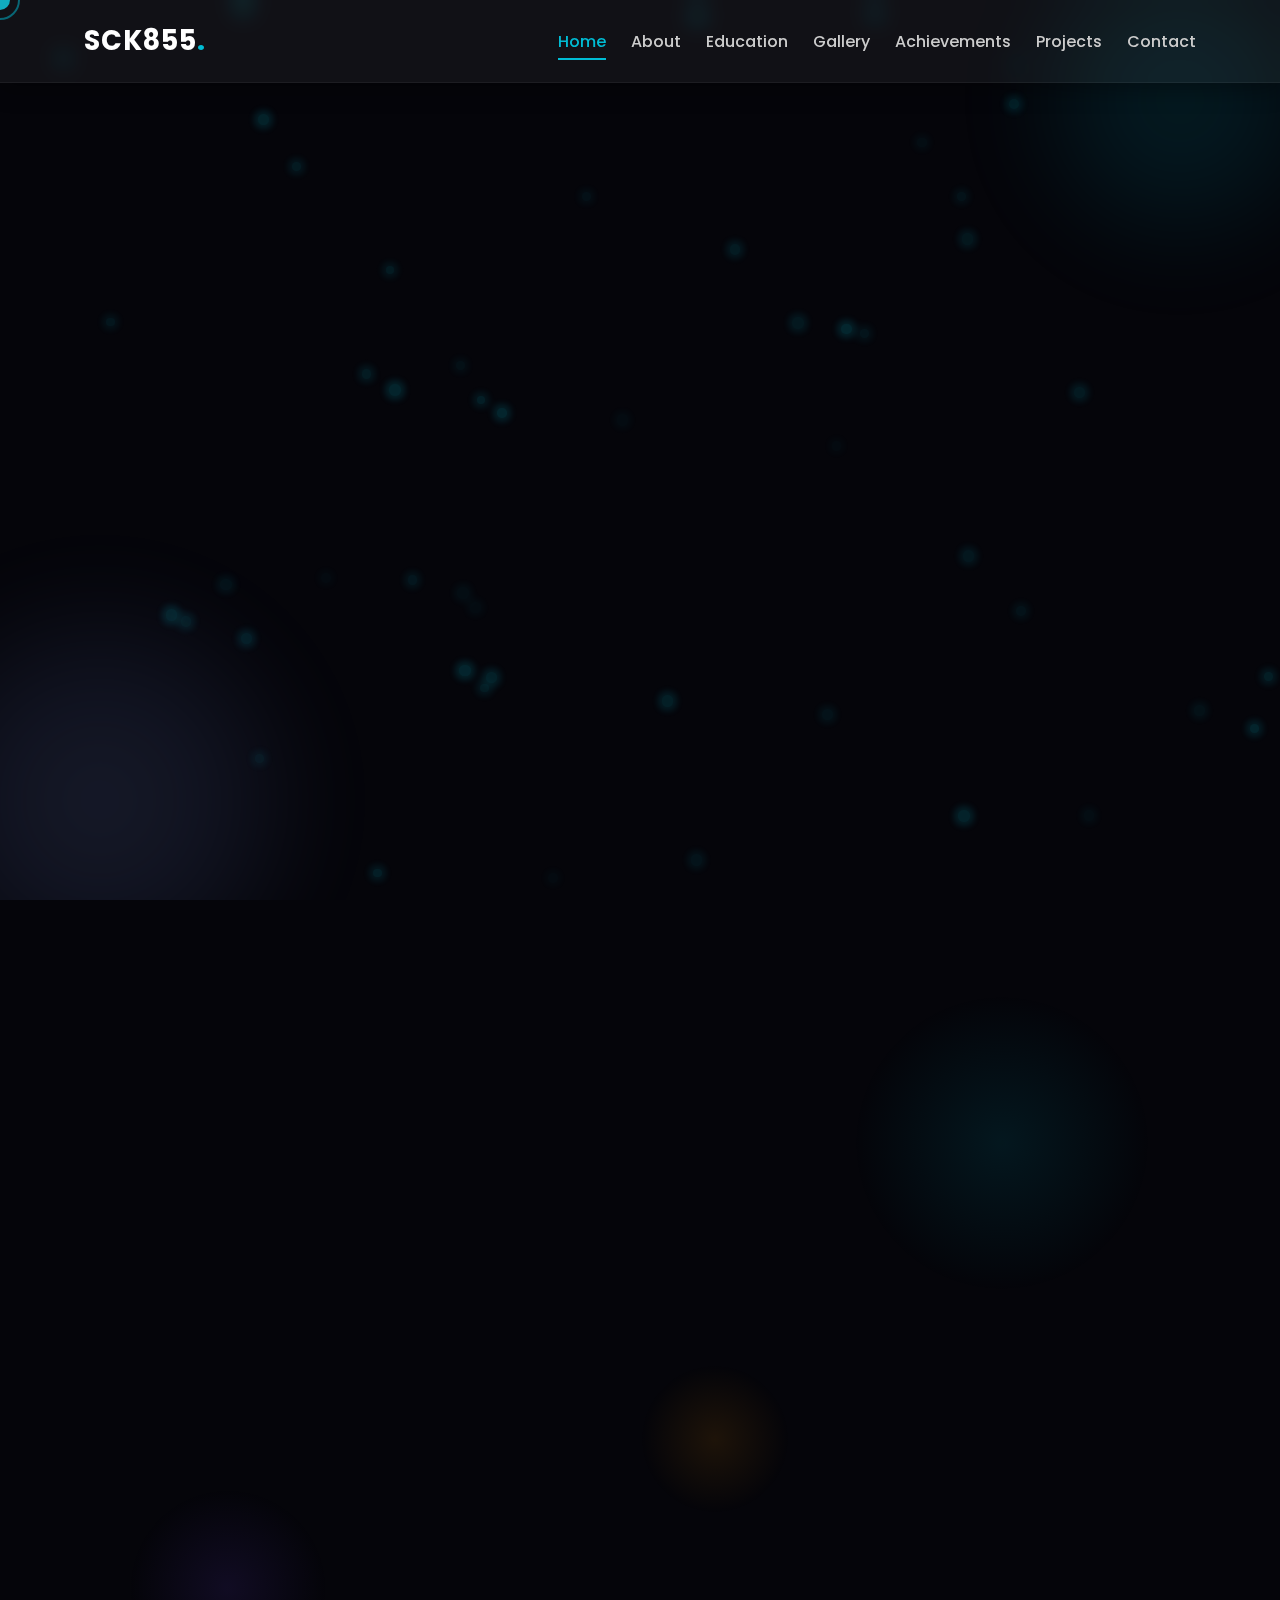
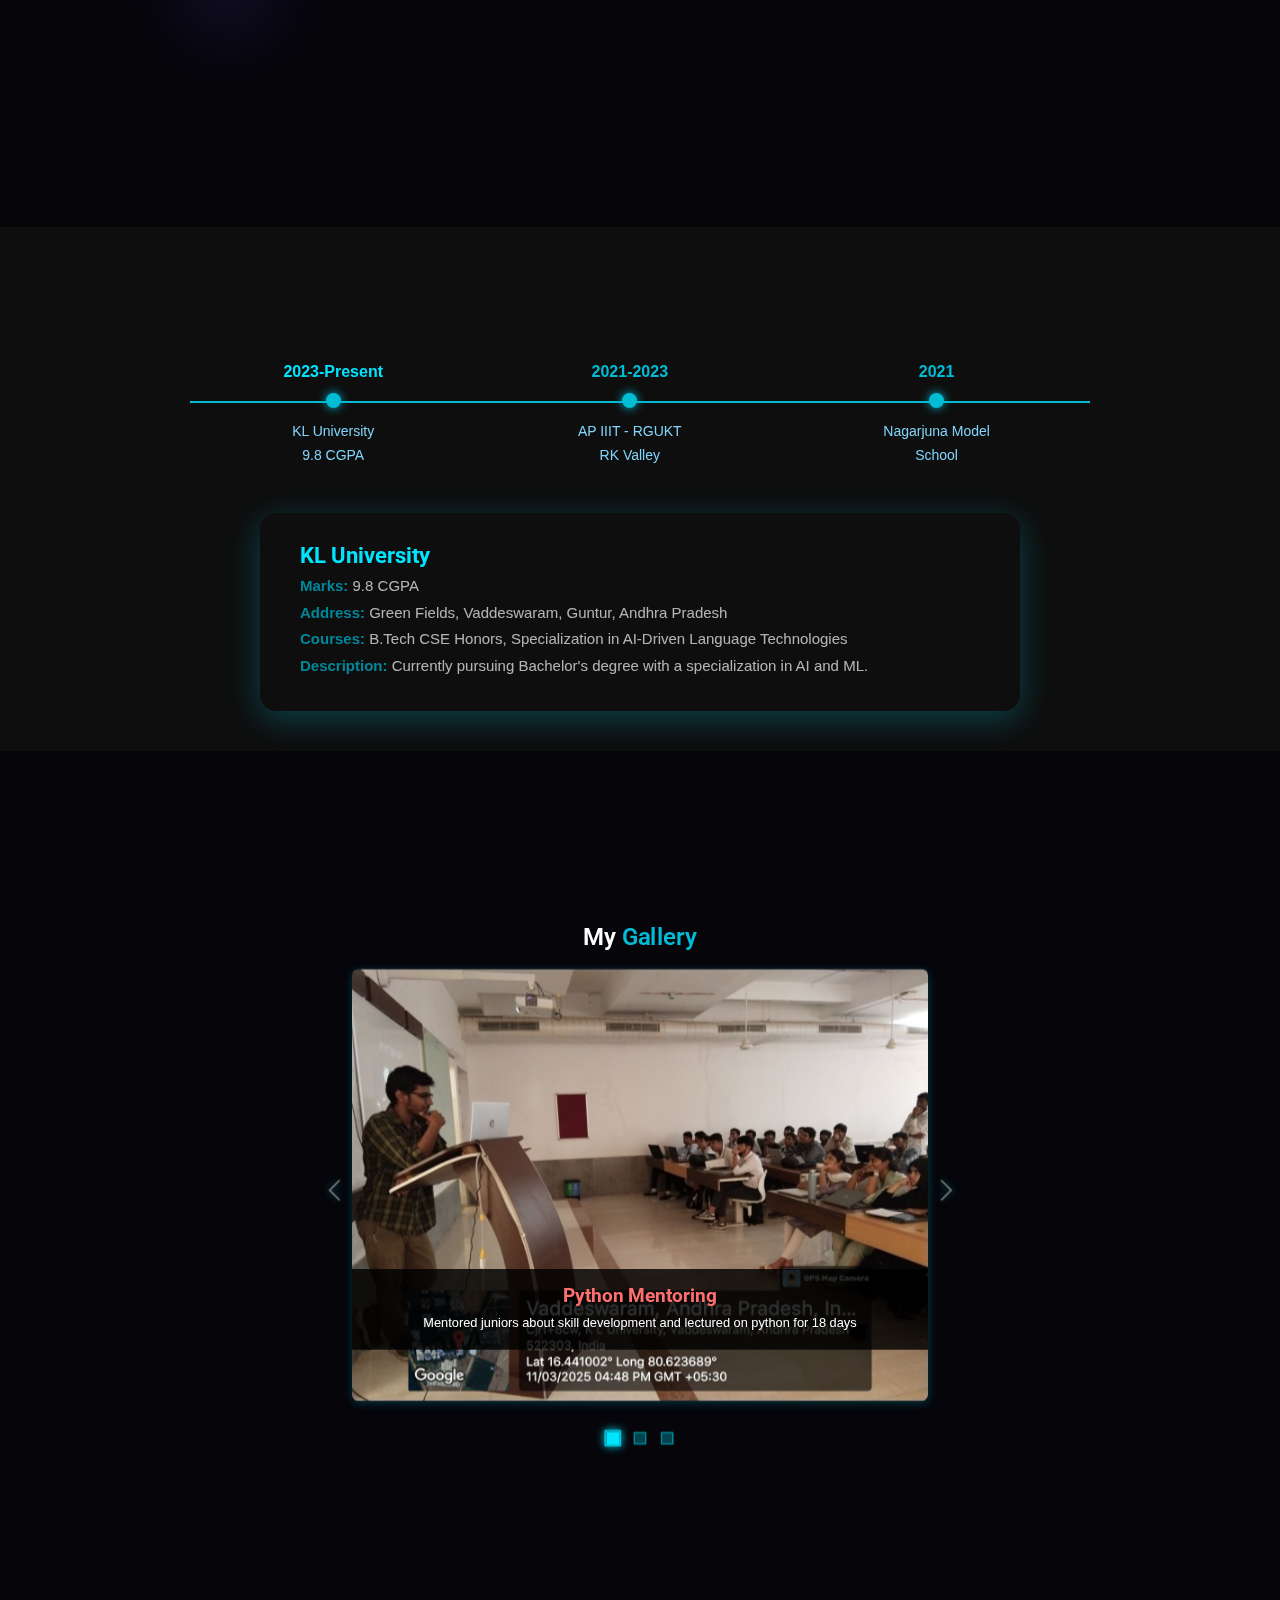
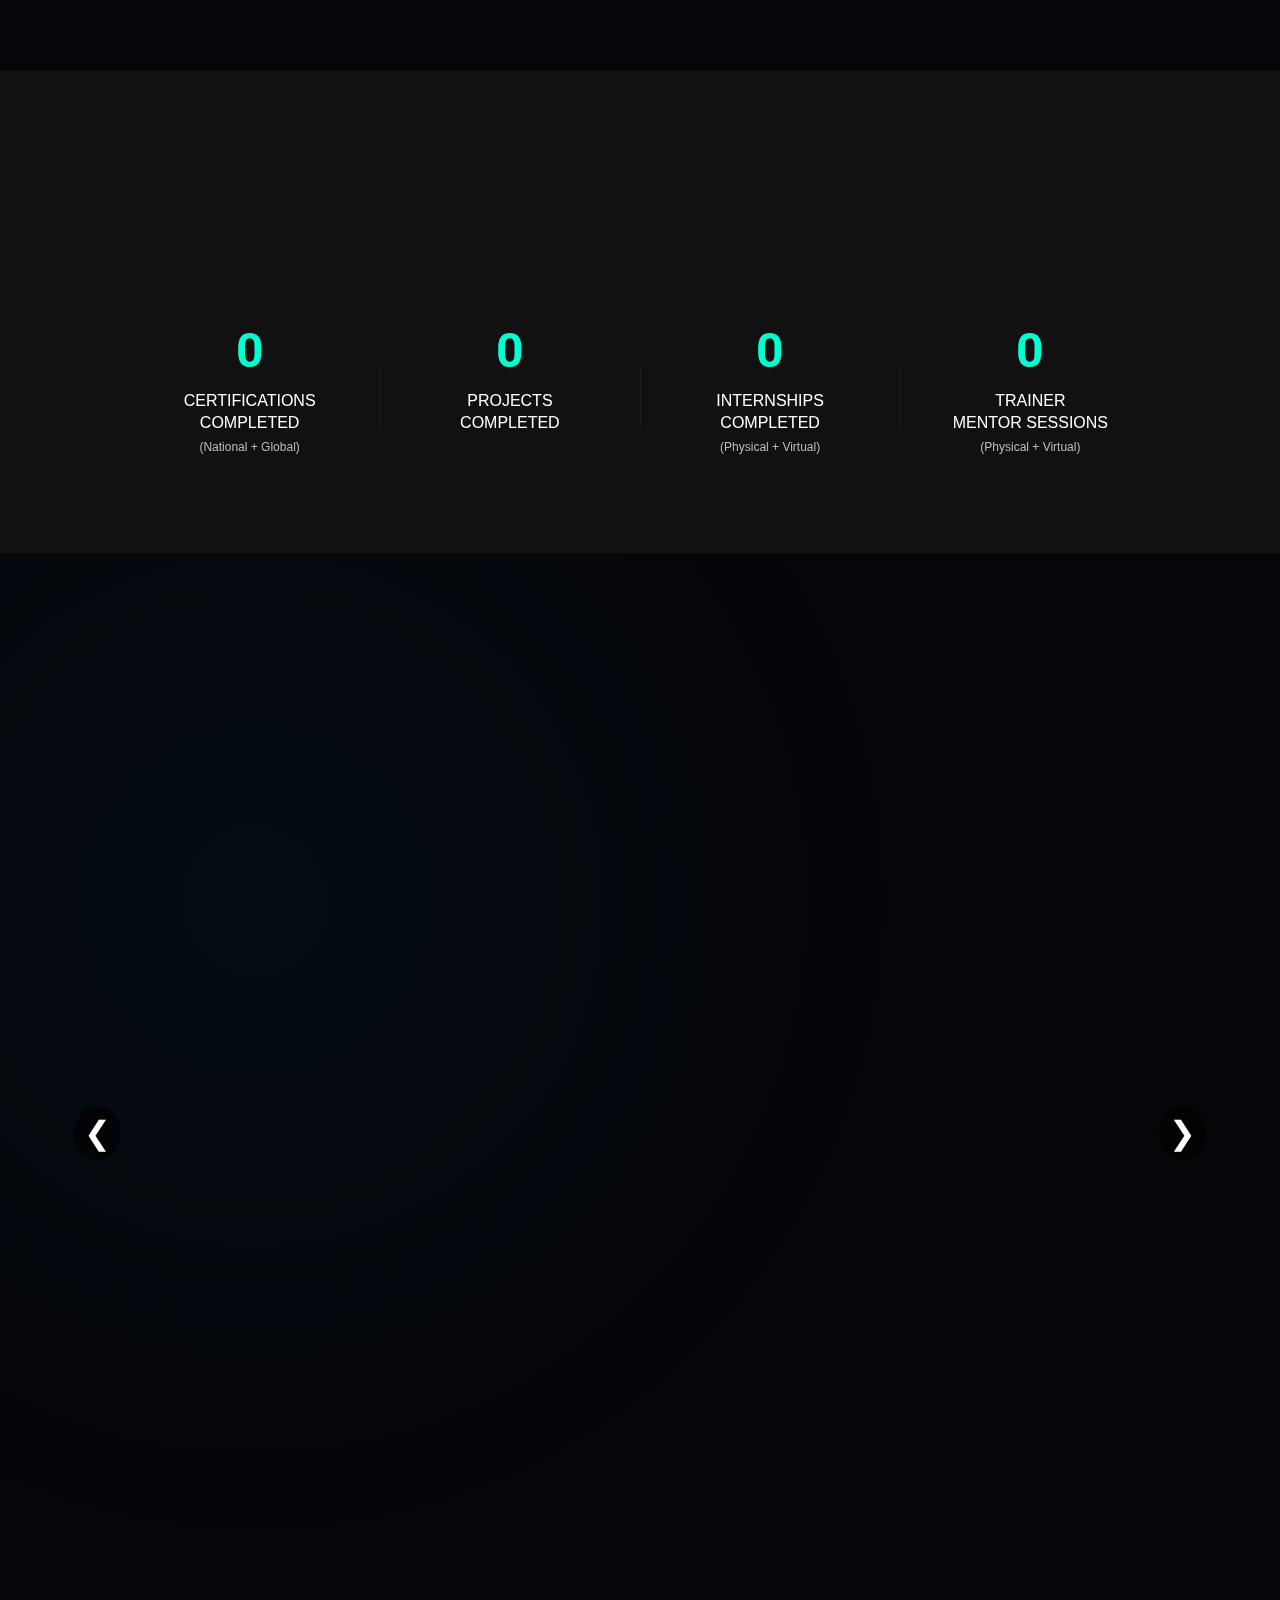
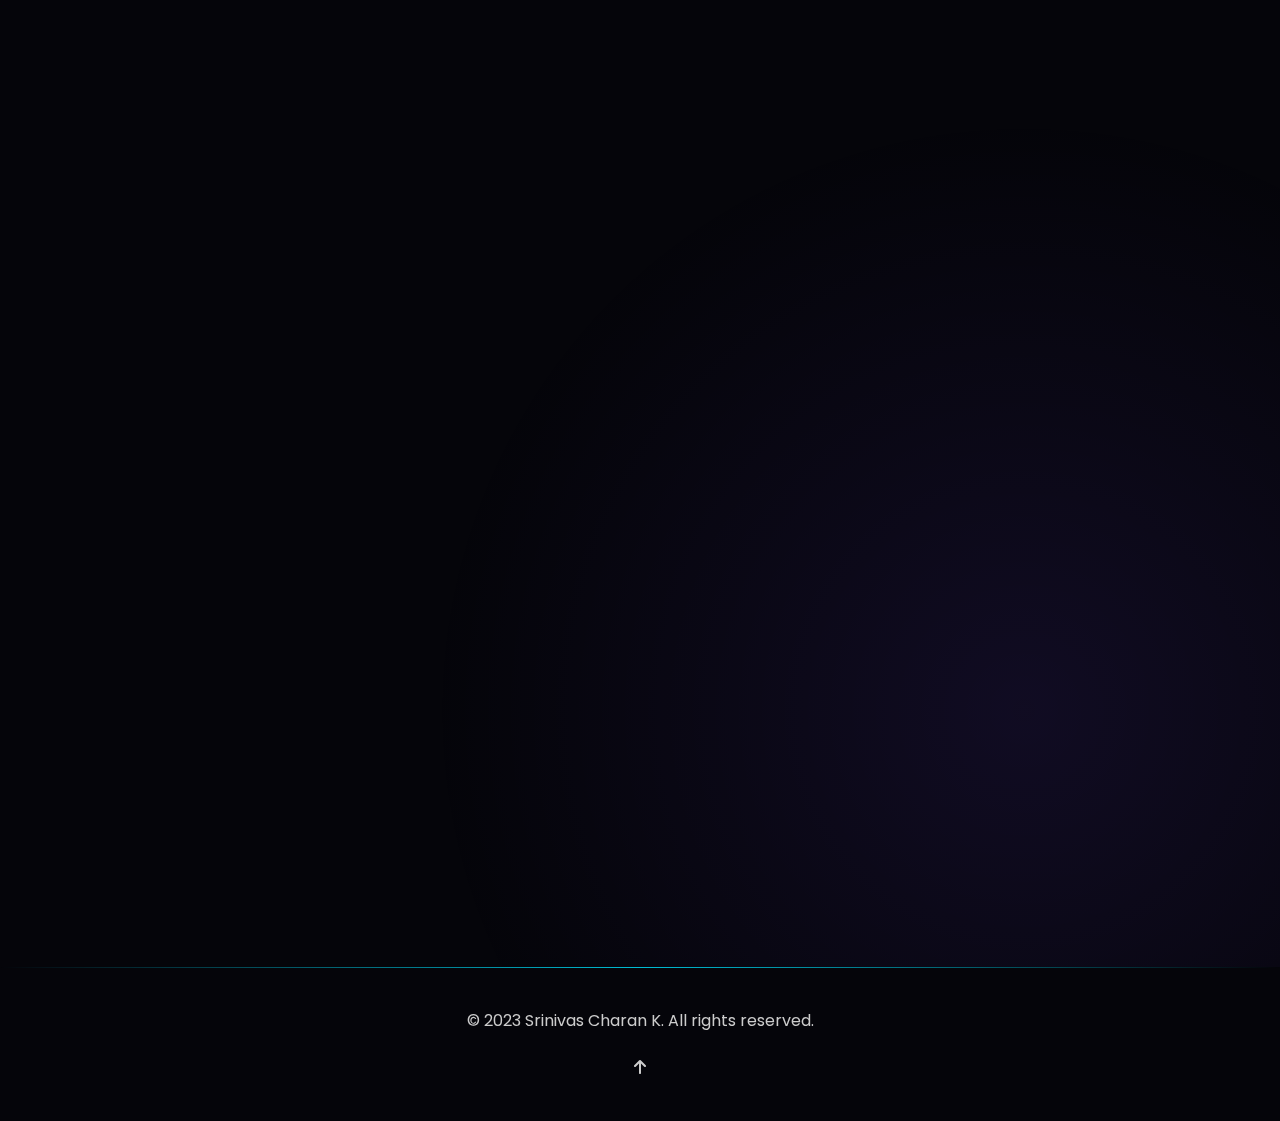
<file: index.html>
<!DOCTYPE html>
<html lang="en">
<head>
    <meta charset="UTF-8">
    <meta name="viewport" content="width=device-width, initial-scale=1.0">
    <title>Srinivas Charan K | AI-Driven Developer Portfolio</title>
    <link rel="stylesheet" href="https://cdnjs.cloudflare.com/ajax/libs/font-awesome/6.4.0/css/all.min.css">
    <link href="https://fonts.googleapis.com/css2?family=Poppins:wght@300;400;500;600;700&family=Roboto:wght@300;400;500;700&display=swap" rel="stylesheet">
    
<!-- Bootstrap CSS -->
<link href="https://cdn.jsdelivr.net/npm/bootstrap@5.3.3/dist/css/bootstrap.min.css" rel="stylesheet">



    <!-- <link rel="stylesheet" href="responsive.css"> -->
    
    <style>
        /* === Base Variables === */
        :root {
            --primary: #00bcd4;
            --primary-light: rgba(0, 188, 212, 0.1);
            --secondary: #8aa4fc;
            --accent: #ff9800;
            --dark: #0a0a0f;
            --darker: #05050a;
            --darkest: #010104;
            --light: #f5f5f5;
            --gray: #cccccc;
            --glass: rgba(255, 255, 255, 0.05);
            --blur: blur(10px);
            --transition: all 0.4s cubic-bezier(0.175, 0.885, 0.32, 1.275);
        }

        /* === Custom Cursor === */
        .cursor {
            position: fixed;
            width: 20px;
            height: 20px;
            border-radius: 50%;
            background-color: var(--primary);
            mix-blend-mode: difference;
            pointer-events: none;
            z-index: 9999;
            transform: translate(-50%, -50%);
            transition: transform 0.1s ease, width 0.3s ease, height 0.3s ease;
        }

        .cursor-follower {
            position: fixed;
            width: 40px;
            height: 40px;
            border: 2px solid var(--primary);
            border-radius: 50%;
            pointer-events: none;
            z-index: 9998;
            transform: translate(-50%, -50%);
            transition: transform 0.4s ease, width 0.3s ease, height 0.3s ease;
            opacity: 0.5;
        }

        .cursor-active {
            width: 50px;
            height: 50px;
            background-color: transparent;
            border: 2px solid var(--primary);
        }

        .cursor-follower-active {
            width: 60px;
            height: 60px;
            opacity: 0.2;
            background-color: cyan;
        }

        /* === Particle Background === */
        .particles {
            position: fixed;
            top: 0;
            left: 0;
            width: 100%;
            height: 100%;
            z-index: -1;
            pointer-events: none;
            opacity: 0.3;
        }

        .particle {
            position: absolute;
            /* width:  10px !important; */
            /* height: 10px !important; */
            background-color: var(--primary);
            border-radius: 50%;
            pointer-events: none;
            opacity: 0.3;
            box-shadow: 
            +2px +2px 10px var(--primary),
            -2px -2px 10px var(--primary),
            +2px -2px 10px var(--primary),
            -2px +2px 10px var(--primary);

            ;
        }

        /* === Scrollbar Styling === */
        ::-webkit-scrollbar {
            width: 8px;
        }

        ::-webkit-scrollbar-track {
            background: var(--darker);
        }

        ::-webkit-scrollbar-thumb {
            background: var(--primary);
            border-radius: 5px;
        }

        ::-webkit-scrollbar-thumb:hover {
            background: var(--secondary);
        }

        /* === Base Styles === */
        * {
            margin: 0;
            padding: 0;
            box-sizing: border-box;
            cursor: none;
        }

        html {
            scroll-behavior: smooth;
            scroll-padding-top: 80px;
        }

        body {
            font-family: 'Poppins', sans-serif;
            background-color: var(--darker);
            color: var(--gray);
            line-height: 1.7;
            overflow-x: hidden;
            cursor: none;
        }

        body.show-cursor {
            cursor: auto;
        }

        h1, h2, h3, h4, h5, h6 {
            font-family: 'Roboto', sans-serif;
            font-weight: 700;
            color: white;
        }

        a {
            text-decoration: none;
            color: inherit;
            cursor: none;
        }

        img {
            max-width: 100%;
            height: auto;
        }

        .container {
            width: 90%;
            max-width: 1200px;
            margin: 0 auto;
            padding: 0 20px;
        }

        section {
            padding: 100px 0;
            position: relative;
            overflow: hidden;
        }

        .noVisibility {
            visibility: hidden;
        }

        .highlight {
            color: var(--primary);
            position: relative;
            display: inline-block;
        }

        /* === Navigation Bar === */
        nav {
            position: fixed;
            top: 0;
            width: 100%;
            background: var(--glass);
            backdrop-filter: var(--blur);
            -webkit-backdrop-filter: var(--blur);
            border-bottom: 1px solid rgba(255, 255, 255, 0.05);
            z-index: 1000;
            padding: 18px 0;
            transition: var(--transition);
            box-shadow: 0 8px 20px rgba(0, 0, 0, 0.3);
        }

        nav.scrolled {
            background-color: rgba(10, 10, 20, 0.95);
            box-shadow: 0 6px 30px rgba(0, 0, 0, 0.4);
            padding: 12px 0;
        }

        .nav-container {
            display: flex;
            justify-content: space-between;
            align-items: center;
        }

        .logo {
            font-size: 1.7rem;
            font-weight: 700;
            color: white;
            letter-spacing: 1px;
            text-transform: uppercase;
            position: relative;
            overflow: hidden;
        }

        .logo span {
            color: var(--primary);
        }

        .logo::after {
            content: '';
            position: absolute;
            bottom: 0;
            left: 0;
            width: 0;
            height: 2px;
            background-color: var(--primary);
            transition: width 0.3s ease;
        }

        .logo:hover::after {
            width: 100%;
        }

        /* === Navigation Links === */
        .nav-links {
            display: flex;
            gap: 25px;
        }

        .nav-links a {
            color: var(--gray);
            font-weight: 500;
            position: relative;
            transition: color 0.3s ease;
            padding: 5px 0;
        }

        .nav-links a:hover {
            color: var(--primary);
            text-shadow: 0 0 8px var(--primary);
        }

        .nav-links a::before {
            content: '';
            position: absolute;
            bottom: 0;
            left: 0;
            width: 0;
            height: 2px;
            background-color: var(--primary);
            transition: width 0.3s ease;
        }

        .nav-links a:hover::before {
            width: 100%;
        }

        .nav-links a.active {
            color: var(--primary);
        }

        .nav-links a.active::before {
            width: 100%;
        }

        /* Hamburger Menu */
        .hamburger {
            display: none;
            cursor: none;
            z-index: 1001;
        }

        .hamburger div {
            width: 25px;
            height: 3px;
            background-color: white;
            margin: 5px;
            transition: all 0.3s ease;
        }

        .hero-section {
            min-height: 100vh;
            display: flex;
            align-items: center;
            position: relative;
            overflow: hidden;
            z-index: 1;
        }

        .hero-section::before,
        .hero-section::after {
            content: '';
            position: absolute;
            border-radius: 50%;
            z-index: -1;
            opacity: 0.15;
            filter: blur(50px);
        }

        .hero-section::before {
            top: -50px;
            right: -50px;
            width: 300px;
            height: 300px;
            background: radial-gradient(circle, var(--primary), transparent);
            animation: float 8s ease-in-out infinite;
        }

        .hero-section::after {
            bottom: -100px;
            left: -100px;
            width: 400px;
            height: 400px;
            background: radial-gradient(circle, var(--secondary), transparent);
            animation: float 10s ease-in-out infinite 2s;
        }

        .hero-container {
            display: flex;
            align-items: center;
            justify-content: space-between;
            gap: 60px;
            width: 100%;
            position: relative;
            z-index: 1;
        }

        .hero-content {
            flex: 1;
            opacity: 0;
            transform: translateY(30px);
            animation: fadeInUp 1s ease forwards;
            z-index: 2;
            position: relative;
        }

        .hero-content h1 {
            font-size: clamp(2.5rem, 5vw, 3.8rem);
            font-weight: 700;
            margin-bottom: 15px;
            background: linear-gradient(90deg, white, var(--gray));
            -webkit-background-clip: text;
            background-clip: text;
            color: transparent;
            line-height: 1.2;
        }

        .hero-content h2 {
            font-size: clamp(1.5rem, 3vw, 2rem);
            font-weight: 400;
            color: var(--gray);
            margin-bottom: 25px;
        }

        .hero-content p {
            font-size: clamp(1rem, 2vw, 1.1rem);
            color: var(--gray);
            max-width: 600px;
            margin-bottom: 40px;
        }

        .cta-buttons {
            display: flex;
            gap: 20px;
            flex-wrap: wrap;
        }

        .hero-photo {
            flex: 1;
            display: flex;
            justify-content: center;
            align-items: center;
            z-index: 2;
            position: relative;
        }

        .hero-photo-inner {
            width: 300px;
            height: 300px;
            border-radius: 50%;
            overflow: hidden;
            box-shadow: var(--shadow-lg);
            /* background: var(--darkest); */
        }

        .hero-photo-inner img {
            width: 100%;
            height: 100%;
            object-fit: cover;
            display: block;
        }

        /* ========== Animations ========== */
        @keyframes fadeInUp {
            0% {
                opacity: 0;
                transform: translateY(30px);
            }
            100% {
                opacity: 1;
                transform: translateY(0);
            }
        }

        @keyframes float {
            0%, 100% {
                transform: translateY(0px);
            }
            50% {
                transform: translateY(-20px);
            }
        }

        @keyframes shine {
            0%, 100% {
                transform: translateY(0px) translateX(0px);
                scale: 1;
            }
            50% {
                scale: 1.5;
                filter: brightness(1.5);
                transform: translateY(-10px) translateX(+10px);
            }
        }

        @keyframes rotateAlternate{
            0% {
                transform: rotate(0deg) translateY(0px);
            }
            25% {
                transform: rotate(-10deg);
            }
            50% {
                transform: rotate(0deg) translateY(-2px);
            }
            75% {
                transform: rotate(10deg);
            }
            100% {
                transform: rotate(0deg) translateY(-5px);
            }
        }


        /* === Call to Action Buttons === */
        .cta-buttons {
            display: flex;
            gap: 20px;
            flex-wrap: wrap;
        }

        .btn {
            display: inline-flex;
            align-items: center;
            justify-content: center;
            padding: 14px 32px;
            border-radius: 50px;
            font-weight: 600;
            font-size: 1rem;
            transition: var(--transition);
            position: relative;
            overflow: hidden;
            z-index: 1;
            border: none;
            cursor: none;
        }

        .btn i {
            margin-right: 8px;
        }

        .btn::before {
            content: "";
            position: absolute;
            top: 0;
            left: -100%;
            width: 100%;
            height: 100%;
            background: rgba(255, 255, 255, 0.1);
            transition: all 0.6s ease;
            z-index: -1;
        }

        .btn:hover::before {
            left: 0;
        }

        .btn-primary {
            background-color: var(--primary);
            color: black;
            box-shadow: 0 10px 20px rgba(0, 188, 212, 0.4);
        }

        .btn-primary:hover {
            transform: translateY(-4px);
            box-shadow: 0 15px 30px rgba(0, 188, 212, 0.6);
        }

        .btn-outline {
            border: 2px solid var(--primary);
            color: var(--primary);
            background: transparent;
        }

        .btn-outline:hover {
            background-color: var(--primary);
            color: white;
            transform: translateY(-4px);
        }


















        /* === Hero Image Section (3D, Drop Shadow, Bottom Border Animation) === */
.hero-photo {
    display: flex;
    justify-content: center;
    align-items: center;
    perspective: 1200px;
    opacity: 0;
    transform: translateY(30px);
    animation: fadeInUp 1s ease forwards 0.2s;
}

.hero-photo-inner {
    width: 360px;
    height: 360px;
    transform: rotateY(-15deg) rotateX(8deg);
    transform-style: preserve-3d;
    transition: transform 0.6s ease, filter 0.3s ease;
    display: flex;
    justify-content: center;
    align-items: center;
    overflow: visible;
    position: relative;
}

/* Bottom Border - initially visible */
.hero-photo-inner::after {
    content: '';
    position: absolute;
    bottom: 0;
    left: 50%;
    transform: translateX(-50%) scaleX(1) translateY(+10px);
    height: 4px;
    width: 80%;
    background: rgba(0, 255, 166, 0.606);
    transition: transform 1s ease, opacity 1s ease, background 1s ease;
    box-shadow: 0 0 12px rgba(0, 255, 255, 0.469);
    opacity: 1;
}

/* Image */
.hero-photo-inner img {
    width: 100%;
    height: 100%;
    object-fit: contain;
    transition: transform 0.3s ease, filter 0.5s ease;
    filter: drop-shadow(0 0 40px rgba(0, 255, 255, 0.6));
}

/* Hover Effects */
.hero-photo:hover .hero-photo-inner {
    transform: rotateY(0deg) rotateX(0deg) scale(1.07);
}

.hero-photo:hover .hero-photo-inner img {
    transform: scale(1.1);
    filter: drop-shadow(0 0 60px rgba(255, 0, 200, 0.9));
}

.hero-photo:hover .hero-photo-inner::after {
    transform: translateX(-50%) scaleX(0) translateY(+50px) rotateZ(-1deg);
    opacity: 0;
}

/* Fade In Animation */
@keyframes fadeInUp {
    to {
        opacity: 1;
        transform: translateY(0);
    }
}



























































        /* === About Section === */
        #about {
            padding: 100px 0;
            position: relative;
            overflow: hidden;
            min-height: 100vh;
            display: flex;
            align-items: center;
        }

        /* Section Title */
        #about .section-title {
            text-align: center;
            margin-bottom: 60px;
            position: relative;
            z-index: 2;
            opacity: 0;
            transform: translateY(30px);
            animation: fadeInUp 1s ease forwards;
        }

        #about .section-title h2 {
            font-size: clamp(2rem, 5vw, 3.5rem);
            font-weight: 700;
            margin-bottom: 15px;
            letter-spacing: 1px;
        }

        #about .section-title .highlight {
            color: var(--primary);
            position: relative;
            display: inline-block;
        }

        #about .section-title .highlight::after {
            content: '';
            position: absolute;
            bottom: 5px;
            left: 0;
            width: 100%;
            height: 8px;
            background: rgba(0, 188, 212, 0.4);
            z-index: -1;
            border-radius: 4px;
        }

        #about .section-title .subtitle {
            font-size: clamp(1rem, 2vw, 1.2rem);
            color: rgba(255, 255, 255, 0.7);
            max-width: 600px;
            margin: 0 auto;
            line-height: 1.6;
        }

        #about .section-title .title-decoration {
            width: 80px;
            height: 4px;
            background: linear-gradient(90deg, var(--primary) 0%, var(--secondary) 100%);
            margin: 20px auto;
            border-radius: 2px;
            opacity: 0;
            transform: scaleX(0);
            animation: scaleIn 1s ease forwards 0.5s;
        }

        /* About Grid Layout */
        #about .about-grid {
            display: grid;
            grid-template-columns: repeat(auto-fit, minmax(300px, 1fr));
            gap: 30px;
            position: relative;
            z-index: 2;
        }

        /* About Card */
        #about .about-card {
            background: rgba(255, 255, 255, 0.05);
            backdrop-filter: blur(15px);
            border-radius: 20px;
            padding: 30px;
            box-shadow: 0 10px 30px rgba(0, 0, 0, 0.2);
            border: 1px solid rgba(255, 255, 255, 0.1);
            transition: var(--transition);
            opacity: 0;
            transform: translateY(30px);
            animation: fadeInUp 1s ease forwards 0.3s;
        }

        #about .about-card:hover {
            transform: translateY(-10px);
            box-shadow: 0 15px 40px rgba(0, 0, 0, 0.3);
        }

        #about .card-header {
            display: flex;
            align-items: center;
            margin-bottom: 25px;
        }

        #about .icon-box {
            width: 50px;
            height: 50px;
            border-radius: 12px;
            display: flex;
            align-items: center;
            justify-content: center;
            margin-right: 15px;
            color: white;
            font-size: 1.2rem;
            box-shadow: 0 5px 15px rgba(67, 97, 238, 0.3);
        }

        #about .card-header h3 {
            font-size: clamp(1.5rem, 3vw, 1.8rem);
            font-weight: 600;
            margin: 0;
        }

        #about .card-body {
            color: rgba(255, 255, 255, 0.8);
            line-height: 1.8;
            font-size: 1rem;
        }

        #about .highlight-text {
            color: var(--primary);
            font-weight: 500;
        }

        /* Skills Card */
        #about .skills-card {
            background: rgba(255, 255, 255, 0.05);
            backdrop-filter: blur(15px);
            border-radius: 20px;
            padding: 30px;
            box-shadow: 0 10px 30px rgba(0, 0, 0, 0.2);
            border: 1px solid rgba(255, 255, 255, 0.1);
            transition: var(--transition);
            opacity: 0;
            transform: translateY(30px);
            animation: fadeInUp 1s ease forwards 0.5s;
        }

        #about .skills-card:hover {
            transform: translateY(-10px);
            box-shadow: 0 15px 40px rgba(0, 0, 0, 0.3);
        }

        #about .skills-card h3 .highlight {
            color: var(--accent);
        }

/* Skills Cloud */
#about .skills-cloud {
    display: flex;
    flex-wrap: wrap;
    gap: 15px;
    margin-top: 20px;
}

#about .skill-item {
    padding: 8px 20px;
    border-radius: 15px;
    font-size: 0.9rem;
    font-weight: 500;
    transition: var(--transition);
    position: relative;
    overflow: visible; /* allow pseudo elements to show */
    z-index: 1;
    background: rgba(255 255 255 / 0.1);
    font-weight: bold;
    letter-spacing: 1px;
}

/* Base subtle glow behind - reduced size */
#about .skill-item::before {
    content: '';
    position: absolute;
    top: 50%;
    left: 50%;
    width: 110%;    /* reduced from 130% */
    height: 110%;   /* reduced from 130% */
    background: rgba(255 255 255 / 0.1);
    border-radius: 50% 60% 70% 50% / 60% 60% 70% 70%;
    transform: translate(-50%, -50%);
    filter: blur(100px); /* slightly less blur */
    z-index: -2;
}

/* Additional blob on top right - reduced size and offset */
#about .skill-item::after {
    content: '';
    position: absolute;
    top: 15%;         /* moved slightly down */
    right: -10%;      /* moved slightly left */
    width: 35%;       /* reduced from 50% */
    height: 35%;      /* reduced from 50% */
    background: rgba(255 255 255 / 0.15);
    border-radius: 50% 50% 40% 40% / 50% 60% 50% 60%;
    filter: blur(5px); /* slightly less blur */
    z-index: -1;
    transition: opacity 0.3s ease;
}

/* Hover effect - lift and subtle shadow */
#about .skill-item:hover {
    transform: translateY(-3px) scale(1.05);
    box-shadow: 0 5px 15px rgba(255, 255, 255, 0.174);
}

/* On hover fade out the top right blob */
#about .skill-item:hover::after {
    opacity: 0;
}

        /* Skill level indicators */
        #about .skill-item[data-level="expert"] {
            border: 1px solid var(--primary);
            color: var(--primary);
        }

        #about .skill-item[data-level="advanced"] {
            border: 1px solid var(--secondary);
            color: var(--secondary);
        }

        #about .skill-item[data-level="intermediate"] {
            border: 1px solid var(--accent);
            color: var(--accent);
        }

        #about .skill-item[data-level="beginner"] {
            border: 1px solid var(--gray);
            color: var(--gray);
        }

        /* Skill level indicators */

        #about .skill-item-dot {
            width:    17px;
            height:   17px;
            font-size: 10px;
            border-radius: 50%;
            display: inline-block;
            margin-right: -5px;
            transition: var(--transition);
            transform: translateY(-50%) scale(0.8);
        }

        #about .skill-item-dot[data-level="expert"] {
            border: 1px solid var(--primary);
            color: var(--primary);
        }

        #about .skill-item-dot[data-level="advanced"] {
            border: 1px solid var(--secondary);
            color: var(--secondary);
        }

        #about .skill-item-dot[data-level="intermediate"] {
            border: 1px solid var(--accent);
            color: var(--accent);
        }

        #about .skill-item-dot[data-level="beginner"] {
            border: 1px solid var(--gray);
            color: var(--gray);
        }

        /* Decorative Elements */
        #about .about-decoration {
            position: absolute;
            top: 0;
            left: 0;
            width: 100%;
            height: 100%;
            overflow: hidden;
            z-index: 1;
        }

        #about .circle-1 {
            position: absolute;
            top: 10%;
            right: 10%;
            width: 300px;
            height: 300px;
            background: radial-gradient(circle, rgba(0, 188, 212, 0.1) 0%, rgba(0, 188, 212, 0) 70%);
            border-radius: 50%;
            animation: float 6s ease-in-out infinite;
        }

        #about .circle-2 {
            position: absolute;
            bottom: 15%;
            left: 10%;
            width: 200px;
            height: 200px;
            background: radial-gradient(circle, rgba(124, 77, 255, 0.1) 0%, rgba(124, 77, 255, 0) 70%);
            border-radius: 50%;
            animation: float 8s ease-in-out infinite 2s;
        }

        #about .circle-3 {
            position: absolute;
            top: 50%;
            left: 50%;
            width: 150px;
            height: 150px;
            background: radial-gradient(circle, rgba(255, 152, 0, 0.1) 0%, rgba(255, 152, 0, 0) 70%);
            border-radius: 50%;
            animation: float 5s ease-in-out infinite 1s;
        }

        /* === Projects Section === */
        #projects {
            /* background-color: var(--darkest); */
            /* background-color: red; */
            position: relative;
            overflow: hidden;
            width: 100%; 
        }

        #projects::before {
            content: '';
            position: absolute;
            top: 0;
            left: 0;
            width: 100%;
            height: 100%;
            background: radial-gradient(circle at 20% 30%, rgba(0, 188, 212, 0.05) 0%, transparent 50%);
            z-index: 0;
        }

        #projects .container {
            position: relative;
            position: relative;
            z-index: 1;
        }

        #projects .section-title {
            text-align: center;
            margin-bottom: 60px;
            opacity: 0;
            transform: translateY(30px);
            animation: fadeInUp 1s ease forwards;
        }

        #projects h2 {
            font-size: clamp(2rem, 5vw, 2.8rem);
            margin-bottom: 15px;
        }

        #projects p {
            color: var(--gray);
            font-size: clamp(1rem, 2vw, 1.2rem);
            max-width: 700px;
            margin: 0 auto;
        }





body.viewer-open {
    overflow: hidden;
    scroll-behavior: none;
}

.project-viewer {
    position: fixed;
    top: 10vh;
    left: 0;
    /* border: 2px solid red; */
    width: 100vw;
    height: 90vh;
    background: #000000;
    color: #fff;
    z-index: 9999;
    display: flex;
    align-items: center;
    justify-content: center;
    padding: 80px 40px 40px;
    overflow-y: auto;
    transition: opacity 0.3s ease;
}

.project-viewer #viwer-inner {
    height: 80vh;
}

.project-viewer.hidden {
    display: none;
}

.viewer-content {
    width: 100%;
    background: #222;
    border-radius: 16px;
    position: relative;
    display: flex;
    box-shadow: 0 0 20px rgba(0, 0, 0, 0.6);
    animation: fadeIn 0.3s ease-in-out;
}

.project-viewer .container {
    max-width: 100vw;
    height: 70vh;
    overflow-y: auto;
    box-sizing: border-box;
    justify-content: center;
    align-items: center;
    transform-origin: center;
    background: #1c1c1c;
    border-radius: 20px;
    color: white;
    display: flex;
    flex: 10% auto;
}


.project-viewer .container img {
    width: 90%;
    height: auto;
    max-height: 400px;
    object-fit: contain;
    border-radius: 20px;
    margin-right: 10px;
}

.project-viewer .container .text-content {
    flex: 1;
    min-width: 300px;
}

.close-viewer {
    position: absolute;
    top: 15px;
    right: 20px;
    background: transparent;
    color: white;
    border: none;
    font-size: 2rem;
    cursor: none !important;
}

@keyframes fadeIn {
    from {
        opacity: 0;
        transform: scale(0.95);
    }
    to {
        opacity: 1;
        transform: scale(1);
    }
}






































































/* === Education Section Horizontal Timeline === */



/* === Education Section === */

.education-section {
  padding: 80px 20px 40px 20px;
  background-color: #0e0e0e;
  color: #fff;
  font-family: 'Montserrat', sans-serif;
  text-align: center;
  position: relative;
}

.education-section .section-title {
  font-size: 36px;
  font-weight: 600;
  margin-bottom: 60px;
  /* color: #00bcd4;  */
  /* cyan */
  position: relative;
  z-index: 10;
}

/* Timeline horizontal container */
.timeline-horizontal {
  display: flex;
  justify-content: space-around;
  align-items: flex-end;
  max-width: 900px;
  margin: auto;
  /* padding-top: 120px;  */
  /* space for detail cards */
  border-top: 2px solid #00bcd4;
  position: relative;
  z-index: 5;
}

/* Timeline item */
.timeline-item {
    position: relative;
    cursor: pointer;
    transition: color 0.3s ease;
    color: #00bcd4;
    max-width: 120px;
    user-select: none;
    transform: translateY(-45px);
}

/* Timeline circle */
.timeline-item .timeline-dot {
  width:  15px;
  height: 15px;
  background-color: #00bcd4;
  border-radius: 50%;
  box-shadow: 0 0 10px #00bcd4;
  margin: 0 auto 12px auto;
  transition: background-color 0.3s ease, box-shadow 0.3s ease;
}

/* Timeline date */
.timeline-item .timeline-date {
  font-weight: bold;
  font-size: 16px;
  margin-bottom: 8px;
}

/* Summary: Name and Marks on two lines */
.timeline-item .timeline-summary {
  font-size: 14px;
  color: #81d4fa;
}

/* Active and hover styles */
.timeline-item.active,
.timeline-item.hovered {
  color: #00e5ff; /* brighter cyan */
}

.timeline-item.active .timeline-circle,
.timeline-item.hovered .timeline-circle {
  background-color: #00e5ff;
  box-shadow: 0 0 15px #00e5ff;
}

/* Details panel container */
.timeline-details-container {
  position: relative;
  top: 0;
  left: 50%;
  transform: translateX(-50%);
  width: 80%;
  max-width: 760px;
  /* background: rgba(0, 188, 212, 0.15); */
  backdrop-filter: blur(20px);
  border-radius: 16px;
  box-shadow: 0 8px 32px rgba(0, 188, 212, 0.3);
  padding: 30px 40px;
  color: #b2ebf2;
  font-size: 15px;
  line-height: 1.5;
  z-index: 100;
  pointer-events: none;
  opacity: 0;
  transition: opacity 0.4s ease;
  user-select: text;
}

/* Show active detail container */
.timeline-details-container.active {
  opacity: 1;
  pointer-events: auto;
}

/* Individual detail content */
.timeline-details {
  display: none;
  text-align: left;
  transition: all 0.3s ease;
}

/* Show only active detail */
.timeline-details.active {
  display: block;
}

/* Detail headings */
.timeline-details h3 {
  color: #00e5ff;
  margin-top: 0;
  margin-bottom: 6px;
  font-size: 22px;
}

.timeline-details strong {
    transition: all 0.3s ease;
  color: #00889a;
  font-weight: bold;
}

.timeline-details p {
    transition: all 0.3s ease;
  margin: 4px 0;
  color: rgba(245, 245, 245, 0.718);
}

/* Course list inside details */
.timeline-details ul {
  margin: 6px 0 12px 20px;
  padding: 0;
  color: #80deea;
  font-size: 14px;
  list-style-type: disc;
}

.timeline-details:hover {
    transition: all 0.3s ease;
    transform: scale(1.05);
}

.timeline-details:hover strong {
    transition: all 0.3s ease;
    color: #00b0c8;
}

.timeline-details:hover p {
    transition: all 0.3s ease;
  color: rgb(245, 245, 245);
}


/* Responsive adjustments */
@media (max-width: 768px) {
  .timeline-horizontal {
    flex-wrap: wrap;
    padding-top: 180px;
  }

  .timeline-item {
    max-width: 45%;
    margin-bottom: 30px;
  }

  .timeline-details-container {
    width: 90%;
    padding: 25px 30px;
  }
}


































/* === Gallery Component Scoped Styles === */
.gallery-component {
    background: transparent;
  /* background-color: #0e0e0e; */
  color: #fff;
  /* padding: 60px 20px; */
  font-family: 'Montserrat', sans-serif;
  text-align: center;
  transform: scale(0.8);
}

.gallery-container {
    max-width: 900px;
    margin: 0 auto;
    height: 80vh;
    /* border: 2px solid #00e5ff; */
    /* border-radius: 0px 0px 250px 0px; */
}

.gallery-title {
    font-size: 30px;
    font-weight: 600;
    /* margin-bottom: 30px; */
    /* color: #00e5ff; */
}

.gallery-img {
  /* height: 250px; */
  object-fit: cover;
  border-radius: 10px;
  box-shadow: 0 4px 15px rgba(0, 229, 255, 0.2);
  /* width: 70px; */
  transform: scale(0.8) translateY(-10%);
  /* border: 2px solid red; */
  /* max-width:   30vw; */
  /* max-height:  30vw; */
}

.gallery-caption {
  background: rgba(0, 0, 0, 0.817);
  position: absolute;
  z-index: 10;
  width: 80%;
  transform: translateX(-6%) translateY(-50%);
  position: absolute;
  bottom: 20%;
  left: 50%;
  height: 15%;
  transform: translate(-50%, -50%);
  text-align: center;
}

.gallery-caption h4 {
  color: #ff6f6f;
  /* font-size: 18px; */
  margin-bottom: 5px;
}

.gallery-caption p {
  color: #ffffff;
  /* font-size: 13px; */
  margin: 0;
}

/* Arrows & Controls */
.gallery-arrow {
  /* background-color: rgba(0, 229, 255, 0.6); */
  border-radius: 50%;
  /* padding: 10px; */
  transition: background-color 0.3s ease;
  filter: drop-shadow(0 0 5px #00e5ff);
  /* color: white !important; */
  cursor: none;
  transform: translateY(-150%);
}

.gallery-arrow:hover {
  /* background-color: rgba(0, 229, 255, 0.9); */
  transform: scale(1.1);
}


/* === Gallery Carousel Dots === */
#galleryCarousel .carousel-indicators {
  position: absolute;
  bottom: 10%;
  left: 50%;
  transform: translateX(-50%);
  display: flex;
  justify-content: center;
  align-items: center;
  gap: 8px;
  z-index: 5;
  list-style: none;
  padding: 0;
  margin: 0;
}

#galleryCarousel .carousel-indicators [data-bs-target] {
  margin: 0px 5px;
  width:  12px;
  height: 12px;
  border-radius: 5%;
  background-color: rgba(0, 229, 255, 0.4);
  border: 2px solid rgba(0, 229, 255, 0.8);
  transition: all 0.3s ease;
  /* cursor: pointer; */
  opacity: 0.7;
}

#galleryCarousel .carousel-indicators [data-bs-target]:hover {
  background-color: #ff00c8;
}

#galleryCarousel .carousel-indicators .active {
  background-color: #00e5ff;
  box-shadow: 0 0 8px rgba(0, 229, 255, 0.9);
  transform: scale(1.3);
  opacity: 1;
}














































        /* === Achievements Section === */

.achievements-section {
  width: 100%;
  background-color: #111;
  color: #fff;
  font-family: 'Montserrat', sans-serif;
  padding: 60px 20px;
  text-align: center;
}

.achievements-section .section-title {
  font-size: 26px;
  font-weight: 600;
  margin-bottom: 20px;
  color: #00ffd1;
  position: relative;
  text-transform: uppercase;
  letter-spacing: 2px;
}

.achievements-section .section-title p{
  font-size: 12px;
  font-weight: 600;
  margin-bottom: 40px;
  color: white;
  position: relative;
  text-transform: uppercase;
  letter-spacing: 2px;
}

.achievements-container {
  display: flex;
  justify-content: space-around;
  align-items: center;
  flex-wrap: wrap;
  max-width: 1000px;
  margin: 0 auto;
  gap: 20px;
}

.achievement-item {
  flex: 1 1 200px;
  padding: 20px;
}

.achievement-item h1 {
  font-size: 48px;
  margin-bottom: 10px;
  color: #00ffd1;
}

.achievement-item p {
  font-size: 16px;
  line-height: 1.4;
}

.achievement-item small {
  font-size: 12px;
  color: #bbb;
}

.achievements-container hr {
  height: 60px;
  border: none;
  border-left: 1px solid #444;
}






.scroll-btn {
  position: absolute;
  top: 50%;
  transform: translateY(-50%);
  background: rgba(0,0,0,0.6);
  border: none;
  color: white;
  font-size: 2rem;
  padding: 0 10px;
  cursor: none;
  border-radius: 50%;
  z-index: 10;
  user-select: none;
  transition: all 0.3s ease;
}

.scroll-btn:hover {
    /* background: rgba(255,255,255,0.3); */
    scale: 1.2;
    transition: all 0.3s ease;
    color: rgb(255, 0, 225);
    animation: rotate360 0.2s linear 1;
}

@keyframes rotate360 {
  0% { transform: translateY(-50%) rotate(0deg); }
  100% { transform: translateY(-50%) rotate(360deg); }
}

#scrollLeft {
  left: 10px;
}

#scrollRight {
  right: 10px;
}


/* Container: Flex row, no wrap, horizontal scroll */
#projects .project-cards {
    /* background-color: red; */
    display: flex;
    flex-wrap: nowrap;           /* Prevent wrapping to new line */
    gap: 30px;
    margin-top: 30px;
    overflow-x: auto;
    scroll-behavior: smooth;
    -webkit-overflow-scrolling: touch;
    /* Hide scrollbar */
    scrollbar-width: none;
    -ms-overflow-style: none;
    overflow-y: hidden;
}
#projects .project-cards::-webkit-scrollbar {
    display: none;
}

/* Cards: fixed width, flex items */
#projects .project-card {
    flex: 0 0 500px;            /* fixed width, no grow, no shrink */
    display: flex;
    flex-direction: column;
    background: rgba(0, 0, 0, 0.7);
    border-radius: 20px;
    overflow: hidden;
    box-shadow: 0 10px 30px rgba(0, 0, 0, 0.2);
    padding: 20px;
    position: relative;
    backdrop-filter: blur(10px);
    transition: opacity 0.3s ease, transform 0.5s ease;
    opacity: 0;
    transform: translateY(20px);
    margin: 20px;
    transform: scale(0.8);
}

/* Fade-in on visible */
#projects .project-card.visible {
    opacity: 1;
    transform: translateY(0);
}

#projects .project-cards .scroll-padding {
  flex: 0 0 30%; /* half container width */
  pointer-events: none; /* avoid interaction */
  user-select: none;
  visibility: hidden;
}

#projects .project-card.centered {
  transform: scale(2); /* increase size */
  z-index: 10; /* bring to front */
  box-shadow: 0 15px 40px rgba(0, 0, 0, 0.5); /* slightly stronger shadow */
}



        #projects .project-card:nth-child(1) {
            animation: fadeInUp 1s ease forwards 0.2s;
        }

        #projects .project-card:nth-child(2) {
            animation: fadeInUp 1s ease forwards 0.4s;
        }

        #projects .project-card:nth-child(3) {
            animation: fadeInUp 1s ease forwards 0.6s;
        }

        #projects .project-card:hover {
            transform: translateY(-10px) scale(1.02);
            box-shadow: 0 20px 50px rgba(0, 0, 0, 0.3);
            transition: all 1s ease-in-out;
        }

        /* Project Image */
        #projects .project-img {
            position: relative;
            border-radius: 10px;
            overflow: hidden;
            margin-bottom: 20px;
        }

        #projects .project-img img {
            width: 100%;
            /* height: 200px; */
            object-fit: cover;
            transition: var(--transition);
        }

        #projects .project-img::before {
            content: '';
            position: absolute;
            top: 0;
            left: 0;
            width: 100%;
            height: 80%;
            background: linear-gradient(to bottom, rgba(0, 188, 212, 0.2), rgba(0, 0, 0, 0.7));
            opacity: 0;
            transition: var(--transition);
            z-index: 1;
        }

        #projects .project-card:hover .project-img::before {
            opacity: 0;
        }

        #projects .project-card:hover .project-img img {
            transform: scale(1.15);
        }

        #projects .project-info {
            flex: 1;
        }

        #projects .project-info h3 {
            font-size: 1.5rem;
            margin-bottom: 15px;
            color: white;
        }

        #projects .project-info p {
            color: var(--gray);
            margin-bottom: 20px;
            font-size: 0.95rem;
        }

        #projects .project-tech {
            display: flex;
            flex-wrap: wrap;
            gap: 10px;
            margin-bottom: 20px;
        }

        #projects .tech-item {
            background-color: rgba(0, 188, 212, 0.2);
            padding: 5px 15px;
            border-radius: 20px;
            font-size: 0.8rem;
            color: var(--primary);
            border: 1px solid rgba(0, 188, 212, 0.3);
        }

        #projects .project-links {
            display: flex;
            gap: 15px;
        }

        #projects .project-links a {
            display: inline-flex;
            align-items: center;
            padding: 8px 20px;
            border-radius: 30px;
            font-size: 0.9rem;
            font-weight: 500;
            transition: var(--transition);
            color: black;
        }

        #projects .project-links a:first-child {
            background-color: var(--primary);
            /* color: white; */
        }

        #projects .project-links a:last-child {
            border: 1px solid var(--primary);
            color: var(--primary);
        }

        #projects .project-links a:hover {
            transform: translateY(-3px);
            box-shadow: 0 5px 15px rgba(0, 188, 212, 0.3);
        }

        #projects .project-links a i {
            margin-right: 8px;
        }

        /* === Contact Section === */
        #contact {
            position: relative;
            overflow: hidden;
        }

        #contact::before {
            content: '';
            position: absolute;
            top: 0;
            left: 0;
            width: 100%;
            height: 100%;
            background: radial-gradient(circle at 80% 70%, rgba(124, 77, 255, 0.1) 0%, transparent 50%);
            z-index: 0;
        }

        #contact .container {
            position: relative;
            z-index: 1;
        }

        #contact .section-title {
            text-align: center;
            margin-bottom: 60px;
            opacity: 0;
            transform: translateY(30px);
            animation: fadeInUp 1s ease forwards;
        }

        #contact h2 {
            font-size: clamp(2rem, 5vw, 2.8rem);
            margin-bottom: 15px;
        }

        #contact p {
            color: var(--gray);
            font-size: clamp(1rem, 2vw, 1.2rem);
            max-width: 700px;
            margin: 0 auto;
        }

        .contact-content {
            display: grid;
            grid-template-columns: repeat(auto-fit, minmax(300px, 1fr));
            gap: 40px;
        }

        .contact-info {
            background: rgba(255, 255, 255, 0.05);
            backdrop-filter: blur(15px);
            border-radius: 20px;
            padding: 30px;
            box-shadow: 0 10px 30px rgba(0, 0, 0, 0.2);
            border: 1px solid rgba(255, 255, 255, 0.1);
            opacity: 0;
            transform: translateY(30px);
            animation: fadeInUp 1s ease forwards 0.2s;
        }

        .contact-info h3 {
            font-size: 1.8rem;
            margin-bottom: 30px;
            color: white;
            position: relative;
        }

        .contact-info h3::after {
            content: '';
            position: absolute;
            bottom: -10px;
            left: 0;
            width: 60px;
            height: 3px;
            background: linear-gradient(90deg, var(--primary), var(--secondary));
            border-radius: 3px;
        }

        .contact-details {
            display: flex;
            flex-direction: column;
            gap: 20px;
        }

        .contact-item {
            display: flex;
            align-items: flex-start;
            gap: 15px;
        }

        .contact-icon {
            width:  50px;
            height: 50px;
            border-radius: 12px;
            display: flex;
            align-items: center;
            justify-content: center;
            color: white;
            font-size: 1.2rem;
            flex-shrink: 0;
        }

        .contact-text h4 {
            font-size: 1.1rem;
            font-weight: 600;
            color: white;
            margin-bottom: 5px;
        }

        .contact-text a, .contact-text p {
            font-size: 1rem;
            color: var(--gray);
            transition: color 0.3s ease;
        }

        .contact-text a:hover {
            color: var(--primary);
        }

.social-links {
    display: flex;
    flex-wrap: wrap;
    gap: 20px 25px; /* row-gap column-gap */
    margin-top: 30px;
    max-width: 380px; /* Adjust based on how many icons per row */
}

.social-link {
    width:  40px;
    height: 40px;
    zoom: 1.5;
    background: rgba(255, 255, 255, 0.1);
    color: white;
    border-radius: 50%;
    display: flex;
    align-items: center;
    justify-content: center;
    font-size: 1.2rem;
    transition: var(--transition);
    flex: 0 0 auto; /* Prevents stretching */
    transition: all 0.5s ease;
}

        .social-link:hover {
            transform: translateY(-5px);
            background: white;
            color: black;
            box-shadow: 0 10px 20px rgba(0, 188, 212, 0.3);
            animation: rotateAlternate 0.8s linear 1;
            transition: all 0.3s ease;
        }

        .contact-form {
            background: rgba(255, 255, 255, 0.05);
            backdrop-filter: blur(15px);
            border-radius: 20px;
            padding: 30px;
            box-shadow: 0 10px 30px rgba(0, 0, 0, 0.2);
            border: 1px solid rgba(255, 255, 255, 0.1);
            opacity: 0;
            transform: translateY(30px);
            animation: fadeInUp 1s ease forwards 0.4s;
        }

        .contact-form form {
            display: flex;
            flex-direction: column;
            gap: 20px;
        }

        .form-group {
            position: relative;
        }

        .form-group label {
            position: absolute;
            top: 12px;
            left: 15px;
            color: var(--gray);
            font-size: 0.9rem;
            transition: all 0.3s ease;
            pointer-events: none;
            background: rgba(10, 10, 20, 0.8);
            padding: 0 5px;
        }

        .form-control {
            width: 100%;
            padding: 15px;
            background: rgba(255, 255, 255, 0.05);
            border: 1px solid rgba(255, 255, 255, 0.1);
            border-radius: 8px;
            color: white;
            font-size: 1rem;
            transition: var(--transition);
        }

        .form-control:focus {
            outline: none;
            border-color: var(--primary);
            box-shadow: 0 0 0 2px rgba(0, 188, 212, 0.2);
        }

        .form-control:focus + label,
        .form-control:not(:placeholder-shown) + label {
            top: -10px;
            left: 10px;
            font-size: 0.8rem;
            color: var(--primary);
        }

        textarea.form-control {
            min-height: 150px;
            resize: vertical;
        }

        .submit-btn {
            /* color: white; */
            padding: 15px;
            border: none;
            border-radius: 8px;
            font-size: 1rem;
            font-weight: 600;
            cursor: none;
            transition: var(--transition);
            margin-top: 10px;
        }

        .submit-btn:hover {
            transform: translateY(-3px);
            box-shadow: 0 10px 20px rgba(0, 188, 212, 0.3);
        }

        /* === Footer === */
        footer {
            /* background-color: var(--darkest); */
            padding: 40px 0;
            text-align: center;
            position: relative;
        }

        footer::before {
            content: '';
            position: absolute;
            top: 0;
            left: 0;
            width: 100%;
            height: 1px;
            background: linear-gradient(90deg, transparent, var(--primary), transparent);
        }

        footer p {
            font-size: 1rem;
            color: var(--gray);
            margin-bottom: 20px;
        }

        .footer-links {
            display: flex;
            justify-content: center;
            gap: 20px;
            margin-bottom: 20px;
        }
        .footer-link {
            color: var(--gray);
            font-size: 1rem;
            transition: color 0.3s ease;
        }
        .footer-link:hover {
            color: var(--primary);
        }
        .footer-link i {
            margin-right: 5px;
        }
        .footer-link span {
            font-size: 0.8rem;
            color: var(--gray);
            display: block;
            margin-top: 5px;
        }
        .footer-link span:hover {
            color: var(--primary);
        }
        .footer-link span i {
            margin-right: 0;
        }
        .footer-link span:hover i {
            color: var(--primary);
        }
        .footer-link span:hover i {
            color: var(--primary);
        }
        .footer-link span:hover {
            color: var(--primary);
        }
        .footer-link span:hover i {
            color: var(--primary);
        }
        .footer-link span:hover {
            color: var(--primary);
        }

</style>

</head>




<body>
    <!-- Custom Cursor Elements -->
    <div class="cursor"></div>
    <div class="cursor-follower"></div>
    
    <!-- Particle Background -->
    <div class="particles" id="particles-js"></div>
    
    <!-- Navigation -->
    <nav id="navbar">
        <div class="container nav-container">
            <a href="#home" class="logo">SCK855<span>.</span></a>
            <div class="nav-links">
                <a href="#home" class="active">Home</a>
                <a href="#about">About</a>
                <a href="#education">Education</a>
                <a href="#gallery">Gallery</a>
                <a href="#achievements">Achievements</a>
                <a href="#projects">Projects</a>
                <a href="#contact">Contact</a>
            </div>
            <div class="hamburger">
                <div class="line1"></div>
                <div class="line2"></div>
                <div class="line3"></div>
            </div>
        </div>
    </nav>

    <!-- Hero Section -->
    <section id="home" class="hero-section">
        <div class="container hero-container">
            <div class="hero-content">
                <h1>Srinivas Charan K</h1>
                <h2>AI-Driven Full-Stack Developer</h2>
                <p>Passionate about building innovative solutions that combine cutting-edge AI technologies with elegant user experiences. Transforming ideas into reality through code.</p>
                <div class="cta-buttons">
                    <a href="#projects" class="btn btn-primary"><i class="fas fa-code"></i> View My Work</a>
                    <a href="#contact" class="btn btn-outline"><i class="fas fa-paper-plane"></i> Contact Me</a>
                </div>
            </div>
            <div class="hero-photo">
                <div class="hero-photo-inner">
                    <img src="Srinu_2.png" id="My-Images" alt="Srinivas Charan K">
                </div>
            </div>
        </div>
    </section>

    <!-- About Section -->
    <section id="about" class="about-section">
        <div class="container">
            <div class="section-title">
                <h2><span class="highlight">About</span> Me</h2>
                <p class="subtitle">Discover my journey, skills, and passion for technology</p>
                <div class="title-decoration"></div>
            </div>

            <div class="about-grid">
                <div class="about-card">
                    <div class="card-header">
                        <div class="icon-box">
                            <i class="fas fa-user"></i>
                        </div>
                        <h3>Who Am I?</h3>
                    </div>
                    <div class="card-body">
                        <p>I am a passionate <span class="highlight-text">Python Programmer</span> and <span class="highlight-text">ML enthusiast</span>, currently pursuing B.Tech CSE Honors at KL University. From the day I decided to rise above the challenges, I've been dedicated to mastering AI-driven technologies and building full-stack applications.</p>
                        <p>My journey has been shaped by persistence, learning, and a strong desire to innovate. I believe in the power of technology to transform lives and solve real-world problems.</p>
                        <p>When I'm not coding, I enjoy exploring new tech trends, collaborating on exciting projects, and continuously growing both personally and professionally.</p>
                    </div>
                </div>

                <div class="skills-card">
                    <div class="card-header">
                        <div class="icon-box">
                            <i class="fas fa-code"></i>
                        </div>
                        <h3>
                            My 
                            <span class="highlight">Skill</span> 
                            Cloud
                            <span class="skill-item-dot" title="Expert" data-level="expert">       &nbsp; E </span>
                            <span class="skill-item-dot" title="Advanced" data-level="advanced">     &nbsp; A </span>
                            <span class="skill-item-dot" title="Intermediate" data-level="intermediate"> &nbsp; I </span>
                            <span class="skill-item-dot" title="Beginner" data-level="beginner">     &nbsp; B </span>
                        </h3>
                    </div>
<div class="skills-cloud">
  <span class="skill-item" data-level="expert">Python</span>
  <span class="skill-item" data-level="advanced">Flask</span>
  <span class="skill-item" data-level="advanced">SQL</span>

  <span class="skill-item" data-level="advanced">HTML</span>
  <span class="skill-item" data-level="advanced">CSS</span>
  <span class="skill-item" data-level="advanced">JavaScript</span>
  <span class="skill-item" data-level="beginner">React</span>

  <span class="skill-item" data-level="advanced">Java</span>
  <span class="skill-item" data-level="intermediate">OOPS</span>
  <span class="skill-item" data-level="intermediate">DSA</span>

  <span class="skill-item" data-level="intermediate">Spring</span>

  <span class="skill-item" data-level="intermediate">Git</span>

  <span class="skill-item" data-level="intermediate">Figma</span>
  <span class="skill-item" data-level="intermediate">Canvas</span>

  <span class="skill-item" data-level="beginner">Machine Learning</span>

  <span class="skill-item" data-level="intermediate">PostgreSQL</span>

  <span class="skill-item" data-level="beginner">Postman</span>

  <span class="skill-item" data-level="beginner">AWS</span>

  <span class="skill-item" data-level="beginner">Automation</span>

  <span class="skill-item" data-level="beginner">Django</span>
  <span class="skill-item" data-level="intermediate">Jinja</span>

  <span class="skill-item" data-level="intermediate">Full Stack</span>
</div>
                </div>
            </div>
        </div>
        
        <!-- Decorative Elements -->
        <div class="about-decoration">
            <div class="circle-1"></div>
            <div class="circle-2"></div>
            <div class="circle-3"></div>
        </div>
    </section>




<!-- Education Section -->
<section id="education" class="education-section">
  <div class="section-title">
    <h3>
        <span class="highlight">Education</span> Timeline
    </h3>
</div>

  <div class="timeline-horizontal">

    <div class="timeline-item active" data-index="0">
      <div class="timeline-date">2023-Present</div>
      <div class="timeline-dot"></div>
      <div class="timeline-summary">KL University <br> 9.8 CGPA</div>
    </div>

    <div class="timeline-item" data-index="1">
      <div class="timeline-date">2021-2023</div>
      <div class="timeline-dot"></div>
      <div class="timeline-summary">AP IIIT - RGUKT RK Valley</div>
    </div>

    <div class="timeline-item" data-index="2">
      <div class="timeline-date">2021</div>
      <div class="timeline-dot"></div>
      <div class="timeline-summary">Nagarjuna Model School</div>
    </div>

  </div>

  <div class="timeline-details-container">

    <div class="timeline-details active" data-index="0">
      <h3>KL University</h3>
      <p><strong>Marks:</strong> 9.8 CGPA</p>
      <p><strong>Address:</strong> Green Fields, Vaddeswaram, Guntur, Andhra Pradesh</p>
      <p><strong>Courses:</strong> B.Tech CSE Honors, Specialization in AI-Driven Language Technologies</p>
      <p><strong>Description:</strong> Currently pursuing Bachelor's degree with a specialization in AI and ML.</p>
    </div>

    <div class="timeline-details" data-index="1">
      <h3>AP IIIT - RGUKT RK Valley</h3>
      <p><strong>Marks:</strong> 9.8 CGPA (98.6%)</p>
      <p><strong>Address:</strong> RK Valley, Idupulapaya, Kadapa, Andhra Pradesh</p>
      <p><strong>Courses:</strong> PUC - Pre University Course (Intermediate Equivalent)</p>
      <p><strong>Description:</strong> Completed Pre-University Course (12th)</p>
    </div>

    <div class="timeline-details" data-index="2">
      <h3>Nagarjuna Model School</h3>
      <p><strong>Marks:</strong> 581/600 (96.83%)</p>
      <p><strong>Address:</strong> Maruthi Nagar, Kadapa, Andhra Pradesh</p>
      <p><strong>Courses:</strong> 10th Board - Secondary</p>
      <p><strong>Description:</strong> Completed secondary education.</p>
    </div>

  </div>
</section>



<!-- === Gallery Section === -->
<section id="gallery" class="gallery-component" style="cursor: none;">
  <div class="gallery-container">
    <h2 class="gallery-title">My <span class="highlight">Gallery</span></h2>

    <div id="galleryCarousel" class="carousel slide" data-bs-ride="carousel" data-bs-interval="3500">

      <!-- ✅ Carousel Indicators (moved to correct position) -->
      <div class="carousel-indicators">
        <button style="cursor: none;" type="button" data-bs-target="#galleryCarousel" data-bs-slide-to="0" class="active" aria-current="true" aria-label="Slide 1"></button>
        <button style="cursor: none;" type="button" data-bs-target="#galleryCarousel" data-bs-slide-to="1" aria-label="Slide 2"></button>
        <button style="cursor: none;" type="button" data-bs-target="#galleryCarousel" data-bs-slide-to="2" aria-label="Slide 3"></button>
        <!-- <button style="cursor: none;" type="button" data-bs-target="#galleryCarousel" data-bs-slide-to="3" aria-label="Slide 4"></button> -->
        <!-- <button style="cursor: none;" type="button" data-bs-target="#galleryCarousel" data-bs-slide-to="4" aria-label="Slide 5"></button> -->
        <!-- <button style="cursor: none;" type="button" data-bs-target="#galleryCarousel" data-bs-slide-to="5" aria-label="Slide 6"></button> -->
        <!-- <button style="cursor: none;" type="button" data-bs-target="#galleryCarousel" data-bs-slide-to="6" aria-label="Slide 7"></button> -->
        <!-- <button style="cursor: none;" type="button" data-bs-target="#galleryCarousel" data-bs-slide-to="7" aria-label="Slide 8"></button> -->
      </div>

      <!-- ✅ Carousel Items -->
      <div class="carousel-inner">
        <div class="carousel-item active">
          <img src="images/PL_Mentor.jpg" class="d-block gallery-img" alt="Python Mentoring">
          <div class="carousel-caption d-none d-md-block gallery-caption">
            <h4>Python Mentoring</h4>
            <p>Mentored juniors about skill development and lectured on python for 18 days</p>
          </div>
        </div>

        <div class="carousel-item">
          <img src="images/Kondapalli.jpg" class="d-block gallery-img" alt="Kondapalli">
          <div class="carousel-caption d-none d-md-block gallery-caption">
            <h4>Trekking</h4>
            <p>Trekking to Kondapalli with our college group was an amazing experience.</p>
          </div>
        </div>

        <div class="carousel-item">
          <img src="images/DTI.jpg" class="d-block gallery-img" alt="DTI Team">
          <div class="carousel-caption d-none d-md-block gallery-caption">
            <h4>Innovation Ten - App Monsters</h4>
            <p>We are a team of 10, creating a strong skill sector by designing real-life scenarios..</p>
          </div>
        </div>
      </div>

      <!-- ✅ Carousel Controls -->
      <button class="carousel-control-prev" type="button" data-bs-target="#galleryCarousel" data-bs-slide="prev" style="cursor: none;">
        <span class="carousel-control-prev-icon gallery-arrow" aria-hidden="true"></span>
      </button>
      <button class="carousel-control-next" type="button" data-bs-target="#galleryCarousel" data-bs-slide="next" style="cursor: none;">
        <span class="carousel-control-next-icon gallery-arrow" aria-hidden="true"></span>
      </button>

    </div> <!-- End of #galleryCarousel -->

  </div>
</section>




<!-- Achievement Section -->
<section id="achievements" class="achievements-section">
    <div class="section-title">
        <h2>My <span class="highlight">Achievements</span></h2>
        <p>Some of my notable accomplishments and contributions</p>
        <div class="title-decoration" style="scale: 0.5;"> &centerdot; &centerdot; &centerdot;  </div>
    </div>
  <div class="achievements-container">
    <div class="achievement-item">
      <h1 class="counter" data-target="5">0</h1>
      <p>CERTIFICATIONS<br>COMPLETED<br><small>(National + Global)</small></p>
    </div>
    <hr>
    <div class="achievement-item">
      <h1 class="counter" data-target="10">0</h1>
      <p>PROJECTS<br>COMPLETED<br><small> &nbsp; </small></p>
    </div>
    <hr>
    <div class="achievement-item">
      <h1 class="counter" data-target="2">0</h1>
      <p>INTERNSHIPS<br>COMPLETED<br><small>(Physical + Virtual)</small></p>
    </div>
    <hr>
    <div class="achievement-item">
      <h1 class="counter" data-target="4">0</h1>
      <p>TRAINER<br>MENTOR SESSIONS<br><small>(Physical + Virtual)</small></p>
    </div>
  </div>
</section>



<!-- Projects Section -->
<section id="projects" class="projects-section">
  <div class="container">

    <!-- Fullscreen Project Viewer -->
<div id="project-viewer" class="project-viewer hidden">
    <div class="viewer-content">
        <button class="close-viewer">&times;</button>
        <div id="viewer-inner"></div>
    </div>
</div>


    <div class="section-title">
      <h2>My <span class="highlight">Projects</span></h2>
      <p>Some of my recent work and contributions</p>
    </div>
    <div class="project-cards">
      <button id="scrollLeft" class="scroll-btn">&#x276E;</button>
      <!-- ‹ Left -->
      <div class="scroll-padding project-card"></div>
      <!-- left padding -->

      <div class="project-card">
        <div class="project-img">
          <img src="GameZ.jpg" alt="GameZ - Multiplayer Gaming Platform" />
        </div>
        <div class="project-info">
          <h3>GameZ - Online Multiplayer Gaming Platform</h3>
          <p>
            An online multiplayer gaming platform where users can track and
            spend game coins acquired through physical transactions. Admins
            manage users, game coins, and transactions. The platform includes
            multiplayer and single-player game integration, and the messaging
            system utilizes pywhatkit for WhatsApp notifications. Future plans
            include integrating a payment gateway and implementing real-time
            multiplayer features using WebSockets.
          </p>
          <div class="project-tech">
            <span class="tech-item">Python (Flask)</span>
            <span class="tech-item">SQLite</span>
            <span class="tech-item">JavaScript</span>
            <span class="tech-item">HTML</span>
            <span class="tech-item">CSS</span>
            <span class="tech-item">Jinja</span>
          </div>
          <div class="project-links">
            <a href="#" class="noVisibility"><i class="fab fa-github"></i> View Code</a>
            <a href="#" class="noVisibility"><i class="fas fa-external-link-alt"></i> Live Demo</a>
          </div>
        </div>
      </div>

      <div class="project-card">
        <div class="project-img">
          <img
            src="play-your-mood.jpg"
            alt="Play Your Mood - Music Streaming App"
          />
        </div>
        <div class="project-info">
          <h3>Play Your Mood - Personalized Music Streaming Web App</h3>
          <p>
            A personalized music streaming web app that recommends songs based
            on user mood. Features include playlist creation, responsive
            dark-themed UI, smooth animations, and glassmorphism-styled cards.
            Built with React for frontend and Spring for backend integration.
          </p>
          <div class="project-tech">
            <span class="tech-item">HTML</span>
            <span class="tech-item">CSS</span>
            <span class="tech-item">JavaScript</span>
            <span class="tech-item">Java</span>
            <span class="tech-item">Spring</span>
            <span class="tech-item">React</span>
            <span class="tech-item">Postman</span>
          </div>
          <div class="project-links">
            <a href="#" class="noVisibility"><i class="fab fa-github"></i> View Code</a>
            <a href="#" class="noVisibility"><i class="fas fa-external-link-alt"></i> Live Demo</a>
          </div>
        </div>
      </div>

      <div class="project-card">
        <div class="project-img">
          <img
            src="erp-classroom-finder.png"
            alt="ERP - Classroom Finder Project"
          />
        </div>
        <div class="project-info">
          <h3>ERP - Classroom Finder</h3>
          <p>
            A Free Time Slot Calculator for classrooms that subtracts scheduled
            classes from total available slots to find free rooms efficiently.
            Handles large datasets with smooth performance and helps optimize
            campus resource allocation.
          </p>
          <div class="project-tech">
            <span class="tech-item">Python</span>
            <span class="tech-item">Flask</span>
            <span class="tech-item">SQLite</span>
            <span class="tech-item">HTML</span>
            <span class="tech-item">CSS</span>
            <span class="tech-item">JavaScript</span>
          </div>
          <div class="project-links">
            <a href="#" class="noVisibility"><i class="fab fa-github"></i> View Code</a>
            <a href="#" class="noVisibility"><i class="fas fa-external-link-alt"></i> Live Demo</a>
          </div>
        </div>
      </div>

      <div class="project-card">
        <div class="project-img">
          <img src="vibe-stream.png" alt="VibeStream - Social Media Platform" />
        </div>
        <div class="project-info">
          <h3>VibeStream - Social Media Platform</h3>
          <p>
            A social media platform allowing users to upload, share, and
            discover media content. Key features include user authentication,
            profile management, privacy controls, and a follow/unfollow system.
            Optimized backend increased user engagement by 45% and reduced page
            load time by 30%.
          </p>
          <div class="project-tech">
            <span class="tech-item">Python</span>
            <span class="tech-item">Flask</span>
            <span class="tech-item">SQLite3</span>
            <span class="tech-item">HTML</span>
            <span class="tech-item">CSS</span>
            <span class="tech-item">JavaScript</span>
          </div>
          <div class="project-links">
            <a href="#" class="noVisibility"><i class="fab fa-github"></i> View Code</a>
            <a href="#" class="noVisibility"><i class="fas fa-external-link-alt"></i> Live Demo</a>
          </div>
        </div>
      </div>

      <div class="project-card">
        <div class="project-img">
          <img src="audio-feel.jpg" alt="Audio Feel - Web-based Music Player" />
        </div>
        <div class="project-info">
          <h3>Audio Feel - Web-based Music Player</h3>
          <p>
            A web-based music player with the ability to play locally stored
            songs and create personalized playlists. The project improved user
            retention by 40% through optimized game mechanics and interface
            improvements.
          </p>
          <div class="project-tech">
            <span class="tech-item">HTML</span>
            <span class="tech-item">CSS</span>
            <span class="tech-item">JavaScript</span>
            <span class="tech-item">Bootstrap</span>
          </div>
          <div class="project-links">
            <a href="#" class="noVisibility"><i class="fab fa-github"></i> View Code</a>
            <a href="#" class="noVisibility"><i class="fas fa-external-link-alt"></i> Live Demo</a>
          </div>
        </div>
      </div>

      <div class="project-card">
        <div class="project-img">
          <img
            src="flap-the-box.jpg"
            alt="Flap The Box - 2D HTML5 Canvas Game"
          />
        </div>
        <div class="project-info">
          <h3>Flap The Box - 2D HTML5 Canvas Game</h3>
          <p>
            A 2D game built with HTML5 Canvas, featuring smooth gameplay
            mechanics and complex logic handling. Optimized event handling
            increased game response time by 20%, while a refined difficulty
            progression improved user retention by 40%.
          </p>
          <div class="project-tech">
            <span class="tech-item">HTML</span>
            <span class="tech-item">CSS</span>
            <span class="tech-item">JavaScript</span>
            <span class="tech-item">Canvas</span>
          </div>
          <div class="project-links">
            <a href="#" class="noVisibility"><i class="fab fa-github"></i> View Code</a>
            <a href="#" class="noVisibility"><i class="fas fa-external-link-alt"></i> Live Demo</a>
          </div>
        </div>
      </div>


      <div class="scroll-padding"></div>
      <!-- right padding -->
      <button id="scrollRight" class="scroll-btn">&#x276F;</button>
      <!-- › Right -->
    </div>
  </div>
</section>


    <!-- Contact Section -->
    <section id="contact" class="contact-section">
        <div class="container">
            <div class="section-title">
                <h2>Get In <span class="highlight">Touch</span></h2>
                <p>Feel free to reach out for collaborations or just a friendly hello</p>
            </div>
            <div class="contact-content">
<div class="contact-info">
    <h3>Contact Information</h3>

    <!-- Location with text -->
    <div class="contact-details">
        <div class="contact-item">
            <div class="contact-icon">
                <i class="fas fa-map-marker-alt"></i>
            </div>
            <div class="contact-text">
                <h4>Location</h4>
                <p>Vijayawada, India</p>
            </div>
        </div>
    </div>

    <!-- Social and Contact Icons -->
    <div class="social-links">
        <!-- Email -->
        <a href="mailto:sunkush.koppolu@gmail.com" class="social-link" title="Email">
            <i class="fas fa-envelope"></i>
        </a>

        <!-- Phone -->
        <a href="tel:+919440040257" class="social-link" title="Call">
            <i class="fas fa-phone"></i>
        </a>

        <!-- WhatsApp -->
        <a href="https://api.whatsapp.com/send?phone=919440040257&text=Hi%20Srinivas" class="social-link" title="WhatsApp" target="_blank">
            <i class="fab fa-whatsapp"></i>
        </a>

        <!-- GitHub -->
        <a href="https://github.com/Srinivas-Charan-Koppolu/" class="social-link" target="_blank" title="GitHub">
            <i class="fab fa-github"></i>
        </a>

        <!-- LinkedIn -->
        <a href="https://www.linkedin.com/in/srinivascharank/" class="social-link" target="_blank" title="LinkedIn">
            <i class="fab fa-linkedin-in"></i>
        </a>

        <!-- Medium -->
        <a href="https://medium.com/@SCK855-Thiru" class="social-link" target="_blank" title="Medium Blog">
            <i class="fab fa-medium-m"></i>
        </a>

        <!-- Telegram -->
        <a href="https://t.me/SCK855" class="social-link" target="_blank" title="Telegram">
            <i class="fab fa-telegram-plane"></i>
        </a>
    </div>
</div>

                <div class="contact-form">
                    <h3><span class="highlight">Mail</span> Me</h3>
                    <form id="contactForm">
                        <div class="form-group">
                            <input type="text" class="form-control" id="name" placeholder=" " required>
                            <label for="name">Your Name</label>
                        </div>
                        <!-- <div class="form-group">
                            <input type="email" class="form-control" id="email" placeholder=" " required>
                            <label for="email">Your Email</label>
                        </div> -->
                        <div class="form-group">
                            <input type="text" class="form-control" id="subject" placeholder=" " required>
                            <label for="subject">Subject</label>
                        </div>
                        <div class="form-group">
                            <textarea class="form-control" id="message" placeholder=" " required></textarea>
                            <label for="message">Your Message</label>
                        </div>
                        <button type="submit" class="submit-btn">Send Message <i class="fas fa-paper-plane"></i></button>
                    </form>
                </div>
            </div>
        </div>
    </section>

    <!-- Footer -->
    <footer>
        <div class="container">
            <p>&copy; 2023 Srinivas Charan K. All rights reserved.</p>
            <a href="#home" class="back-to-top">
                <i class="fas fa-arrow-up"></i>
            </a>
        </div>
    </footer>

    <script src="./cursor.js"></script>

    <script>
        // My Images
        const myImages = ["Srinu_2.png"]; //, "Srinu_3.png"]
        var imageIndex = parseInt(Math.random() * 100) % myImages.length;
        const myImagesContainer = document.getElementById("My-Images");

        function autoRollImages() {
            myImagesContainer.src = myImages[imageIndex];
            imageIndex = (imageIndex + 1) % myImages.length;
            setTimeout(autoRollImages, 3 * 1000);
        }
        autoRollImages();

        // Contact Me Mail
        document.getElementById('contactForm').addEventListener('submit', function(event) {
            event.preventDefault(); // Prevent form from submitting normally
            
            const name = document.getElementById('name').value.trim();
            const email = "sunkush.koppolu@gmail.com";
            // document.getElementById('email').value.trim();
            const subject = document.getElementById('subject').value.trim();
            const message = document.getElementById('message').value.trim();
            
            // Construct the mailto link
            const mailtoLink = `mailto:${email}?subject=${encodeURIComponent(subject)}&body=${encodeURIComponent(
                `${message}\n\nThis mail is sent from ${window.location} portfolio by ${name}.`
            )}`;
            
            // Open the user's default mail client
            window.location.href = mailtoLink;
        });


        // Navbar scroll effect
        window.addEventListener('scroll', function() {
            const navbar = document.getElementById('navbar');
            if (window.scrollY > 50) {
                navbar.classList.add('scrolled');
            } else {
                navbar.classList.remove('scrolled');
            }
        });
        
        // Smooth scrolling for anchor links
        document.querySelectorAll('a[href^="#"]').forEach(anchor => {
            anchor.addEventListener('click', function(e) {
                e.preventDefault();
                
                document.querySelector(this.getAttribute('href')).scrollIntoView({
                    behavior: 'smooth'
                });
                
                // Update active nav link
                document.querySelectorAll('.nav-links a').forEach(link => {
                    link.classList.remove('active');
                });
                this.classList.add('active');
            });
        });
        
        // Animation on scroll
        const animateElements = document.querySelectorAll('.animate, .section-title, .about-card, .skills-card, .project-card, .contact-info, .contact-form');
        
        const observer = new IntersectionObserver((entries) => {
            entries.forEach(entry => {
                if (entry.isIntersecting) {
                    entry.target.style.opacity = 1;
                    entry.target.style.transform = 'translateY(0)';
                }
            });
        }, {
            threshold: 0.1
        });
        
        animateElements.forEach(element => {
            element.style.opacity = 0;
            element.style.transform = 'translateY(30px)';
            element.style.transition = 'opacity 0.5s ease, transform 0.5s ease';
            observer.observe(element);
        });
        
        // Active nav link based on scroll position
        const sections = document.querySelectorAll('section');
        
        window.addEventListener('scroll', () => {
            let current = '';
            
            sections.forEach(section => {
                const sectionTop = section.offsetTop;
                const sectionHeight = section.clientHeight;
                
                if (pageYOffset >= sectionTop - 300) {
                    current = section.getAttribute('id');
                }
            });
            
            document.querySelectorAll('.nav-links a').forEach(link => {
                link.classList.remove('active');
                if (link.getAttribute('href') === `#${current}`) {
                    link.classList.add('active');
                }
            });
        });
                
        // Create particles
        function createParticles() {
            const particlesContainer = document.querySelector('.particles');
            const particleCount = 50;
            
            for (let i = 0; i < particleCount; i++) {
                const particle = document.createElement('div');
                particle.classList.add('particle');
                
                // Random size between 2px and 6px
                const size = Math.random() * 4 + 8;
                particle.style.width = `${size}px`;
                particle.style.height = `${size}px`;
                
                // Random position
                particle.style.left = `${Math.random() * 100}%`;
                particle.style.top = `${Math.random() * 100}%`;
                
                // Random animation
                const duration = Math.random() * 5 + 1;
                particle.style.animation = `shine ${duration}s ease-in-out infinite`;
                
                // Random delay
                particle.style.animationDelay = `${Math.random() * 10}s`;
                
                // Random opacity
                particle.style.opacity = Math.random() * 0.5 + 0.1;
                
                particlesContainer.appendChild(particle);
            }
        }
        
        // Initialize particles
        createParticles();
        
        // Hamburger menu for mobile
        const hamburger = document.querySelector('.hamburger');
        const navLinks = document.querySelector('.nav-links');
        
        hamburger.addEventListener('click', () => {
            navLinks.classList.toggle('active');
            hamburger.classList.toggle('active');
        });





        // Project cards


        const container = document.querySelector('#projects .project-cards');
const cards = container.querySelectorAll('.project-card');
const scrollAmount = 300; // pixels per button click


function updateCardsOpacity() {
    return; // Disable opacity update for now
  const containerWidth = container.clientWidth;
  const scrollLeft = container.scrollLeft;
  const containerCenter = scrollLeft + containerWidth / 2;

  const fadeArea = 0 * containerWidth * 0.01; // 10% fade width

  let closestCard = null;
  let minDistance = Infinity;

  cards.forEach(card => {
    if (card.classList.contains('scroll-padding')) {
      card.style.opacity = 0;
      card.classList.remove('centered');
      return;
    }

    const cardLeft = card.offsetLeft;
    const cardRight = cardLeft + card.offsetWidth;
    const cardCenter = cardLeft + card.offsetWidth / 2;

    // Calculate fade opacity
    let opacity = 1;

    if (cardLeft < scrollLeft + fadeArea) {
      const fadeRatio = (cardLeft - scrollLeft) / fadeArea;
      opacity = Math.min(opacity, Math.max(fadeRatio, 0));
    }

    if (cardRight > scrollLeft + containerWidth - fadeArea) {
      const fadeRatio = (scrollLeft + containerWidth - cardRight) / fadeArea;
      opacity = Math.min(opacity, Math.max(fadeRatio, 0));
    }

    const minOpacity = 0.2;
    opacity = Math.max(opacity, minOpacity);

    card.style.opacity = opacity;

    if (opacity > 0.5) {
      card.classList.add('visible');
    } else {
      card.classList.remove('visible');
    }

    // Find closest card to container center
    const distance = Math.abs(containerCenter - cardCenter);
    if (distance < minDistance) {
      minDistance = distance;
      closestCard = card;
    }
  });

  // Remove 'centered' class from all cards
  cards.forEach(card => card.classList.remove('centered'));

  // Add 'centered' class to closest card
  if (closestCard) {
    closestCard.classList.add('centered');
  }
}






container.addEventListener('scroll', updateCardsOpacity);
window.addEventListener('load', updateCardsOpacity);
window.addEventListener('resize', updateCardsOpacity);


// Scroll left button
document.getElementById('scrollLeft').addEventListener('click', () => {
  container.scrollBy({ left: -scrollAmount, behavior: 'smooth' });
});

// Scroll right button
document.getElementById('scrollRight').addEventListener('click', () => {
  container.scrollBy({ left: scrollAmount, behavior: 'smooth' });
});







    const viewer = document.getElementById('project-viewer');
    const viewerInner = document.getElementById('viewer-inner');
    const closeBtn = document.querySelector('.close-viewer');

    cards.forEach(card => {
        card.addEventListener('click', () => {
            const title = card.querySelector('h3').innerText;
            const description = card.querySelector('p')?.innerText || "No description provided.";
            const image = card.querySelector('img')?.src;
            const techItems = card.querySelectorAll('.tech-item');
            const technologies = Array.from(techItems).map(item => item.innerText).join(', ');
            const links = card.querySelectorAll('.project-links a');

            viewerInner.innerHTML = `
                <div class='container'>
                    <div class="image-container">
                        <img src="${image}" alt="${title}">
                        <h3>Technologies Used:
                            <pre style="display: inline-block">${technologies}</pre>
                        </h3>
                    </div>
                <div class="text-content">
                    <h2>${title}</h2>
                    <p>
                        <small>
                            ${description}
                        </small>
                    </p>
                </div>
                </div>
            `;

            document.body.classList.add('viewer-open');
            viewer.classList.remove('hidden');
        });
        card.setAttribute('title', 'Click to view in fullscreen');
    });

document.addEventListener('keydown', (event) => {
    if (event.key === 'Escape' && !viewer.classList.contains('hidden')) {
        viewer.classList.add('hidden');
        document.body.classList.remove('viewer-open');
        viewerInner.innerHTML = '';
    }
});

    closeBtn.addEventListener('click', () => {
        viewer.classList.add('hidden');
        document.body.classList.remove('viewer-open');
        viewerInner.innerHTML = '';
    });











    // Acheivements Counter

document.addEventListener("DOMContentLoaded", () => {
  const achievementsSection = document.querySelector("#achievements");
  if (!achievementsSection) return;

  const counters = achievementsSection.querySelectorAll(".counter");
  let hasAnimated = false;

  function animateCounters() {
    counters.forEach(counter => {
      const target = +counter.getAttribute("data-target");
      let count = 0;
      const duration = 2000; // total duration in milliseconds
      const steps = 30; // total number of increments
      const increment = target / steps;
      const delay = duration / steps;

      const updateCount = () => {
        if (count < target) {
          count += increment;
          counter.innerText = Math.floor(count);
          setTimeout(updateCount, delay);
        } else {
          counter.innerText = target + "+";
        }
      };

      updateCount();
    });
  }

  const observer = new IntersectionObserver(entries => {
    if (entries[0].isIntersecting && !hasAnimated) {
      hasAnimated = true;
      animateCounters();
    }
  }, {
    threshold: 0.5,
  });

  observer.observe(achievementsSection);
});




document.addEventListener('DOMContentLoaded', () => {
  const timelineItems = document.querySelectorAll('.timeline-item');
  const detailsContainer = document.querySelector('.timeline-details-container');
  const details = document.querySelectorAll('.timeline-details');

  function activateItem(index) {
    timelineItems.forEach((item, i) => {
      item.classList.toggle('active', i === index);
      item.classList.toggle('hovered', false);
    });

    details.forEach((detail, i) => {
      detail.classList.toggle('active', i === index);
    });

    if (index >= 0) {
      detailsContainer.classList.add('active');
    } else {
      detailsContainer.classList.remove('active');
    }
  }

  // Initialize with first item active
  activateItem(0);

  timelineItems.forEach((item, index) => {
    item.addEventListener('mouseenter', () => {
      timelineItems.forEach(i => i.classList.remove('active'));
      item.classList.add('hovered');

      details.forEach(d => d.classList.remove('active'));
      details[index].classList.add('active');
      detailsContainer.classList.add('active');
    });

    item.addEventListener('mouseleave', () => {
        return
      item.classList.remove('hovered');
      activateItem(0); // revert to first item active on mouse leave
    });
  });
});





</script>


<script src="https://cdn.jsdelivr.net/npm/bootstrap@5.3.0/dist/js/bootstrap.bundle.min.js"></script>


</body>


</html>
</file>
<file: responsive.css>
/* 📱 Extra Small Devices: Phones (≤ 480px) */
@media screen and (max-width: 480px) {
  header {
    flex-direction: column;
    align-items: flex-start;
    padding: 1rem 5%;
  }

  nav ul {
    flex-direction: column;
    width: 100%;
    gap: 0.5rem;
  }

  .hero {
    flex-direction: column;
    padding: 2rem 5%;
    gap: 2rem;
    text-align: center;
  }

  .hero-content h2 {
    font-size: 1.8rem;
  }

  .hero-content p {
    font-size: 1rem;
  }

  .hero-image img {
    width: 100%;
    max-width: 300px;
    height: auto;
  }

  .about h2 {
    font-size: 1.5rem;
  }

  .about p {
    font-size: 0.95rem;
  }

  .projects {
    grid-template-columns: 1fr;
  }

  .project-card h3 {
    font-size: 1.2rem;
  }

  section {
    padding: 2rem 5%;
  }
}

/* 📲 Small Devices: Tablets (481px to 768px) */
@media screen and (min-width: 481px) and (max-width: 768px) {
  header {
    padding: 1.5rem 6%;
  }

  nav ul {
    gap: 1.2rem;
  }

  .hero {
    flex-direction: column;
    padding: 2rem 6%;
    gap: 2rem;
  }

  .hero-content h2 {
    font-size: 2.2rem;
  }

  .hero-content p {
    font-size: 1.1rem;
  }

  .hero-image img {
    width: 80%;
  }

  .about h2 {
    font-size: 1.8rem;
  }

  .projects {
    grid-template-columns: repeat(2, 1fr);
  }

  .project-card h3 {
    font-size: 1.3rem;
  }

  section {
    padding: 2rem 6%;
  }
}

/* 💻 Medium Devices: Laptops (769px to 1024px) */
@media screen and (min-width: 769px) and (max-width: 1024px) {
  header {
    padding: 2rem 8%;
  }

  .hero {
    flex-direction: row;
    padding: 3rem 8%;
  }

  .hero-content h2 {
    font-size: 2.5rem;
  }

  .hero-content p {
    font-size: 1.2rem;
  }

  .hero-image img {
    max-width: 100%;
    height: auto;
  }

  .projects {
    grid-template-columns: repeat(2, 1fr);
  }

  section {
    padding: 3rem 8%;
  }
}

/* 🖥️ Large Devices: Desktops (1025px to 1440px) */
@media screen and (min-width: 1025px) and (max-width: 1440px) {
  header {
    padding: 2rem 10%;
  }

  .hero-content h2 {
    font-size: 2.8rem;
  }

  .hero-content p {
    font-size: 1.2rem;
  }

  .projects {
    grid-template-columns: repeat(3, 1fr);
  }

  section {
    padding: 4rem 10%;
  }
}

/* 🖥️ Extra Large Devices: Very Wide Screens (1441px and above) */
@media screen and (min-width: 1441px) {
  .hero-content h2 {
    font-size: 3.2rem;
  }

  .hero-content p {
    font-size: 1.3rem;
  }

  .hero-image img {
    max-width: 90%;
  }

  .projects {
    grid-template-columns: repeat(4, 1fr);
  }

  section {
    padding: 4rem 12%;
  }
}
</file>
